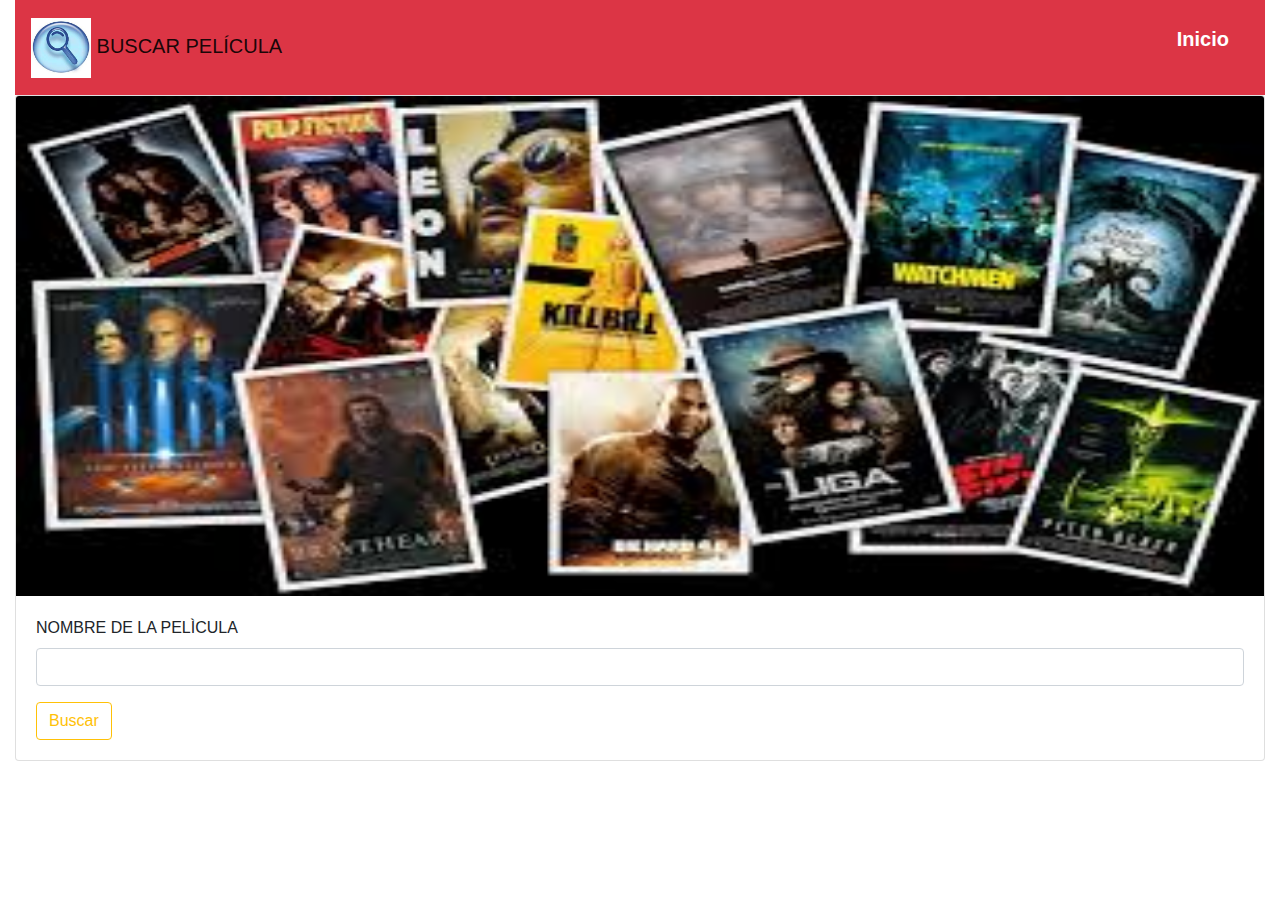
<file: buscar.html>
<!DOCTYPE html>
<html>
<head>
	<meta charset="utf-8">
	<meta http-equiv="X-UA-Compatible" content="IE=edge">
	<title>buscar</title>
	<link rel="stylesheet" href="estilos/estilo.css">
	<link rel="stylesheet" href="css/bootstrap.min.css">
</head>
<body>
	<div class="container-fluid">
	 <nav class="navbar navbar-light bg-danger">
		  <a class="navbar-brand" href="#">
		    <img src="imagenes/buscar.jpg" width="60" height="60" alt="">
		      BUSCAR PELÍCULA
		  </a>
		<div class="menu">
	    	<ul>
	    		<li> <a href="index.html" title="">Inicio</li> </a>
	 		</ul>
  		</div>
		</nav>
<div class="card mb-3 bg-gradient-warning style="width: 900px;">
  <img src="imagenes/PARABUSCAR.jpg" height="500"class="card-img-top" alt="...">
  <div class="card-body">
    <form>
  	<div class="form-group">
    <label for="formGroupExampleInput">NOMBRE DE LA PELÌCULA</label>
    <input type="text" class="form-control" id="formGroupExampleInput" placeholder="">
  </div>
  <button type="button" class="btn btn-outline-warning">Buscar</button>
	</form>
  </div>
</div>


	</div>
	<script src="js/query.js" ></script>
	<script src="js/bootstrap.min.js"></script>
	<script src="js/popper.js"></script>
</body>
</html>
</file>
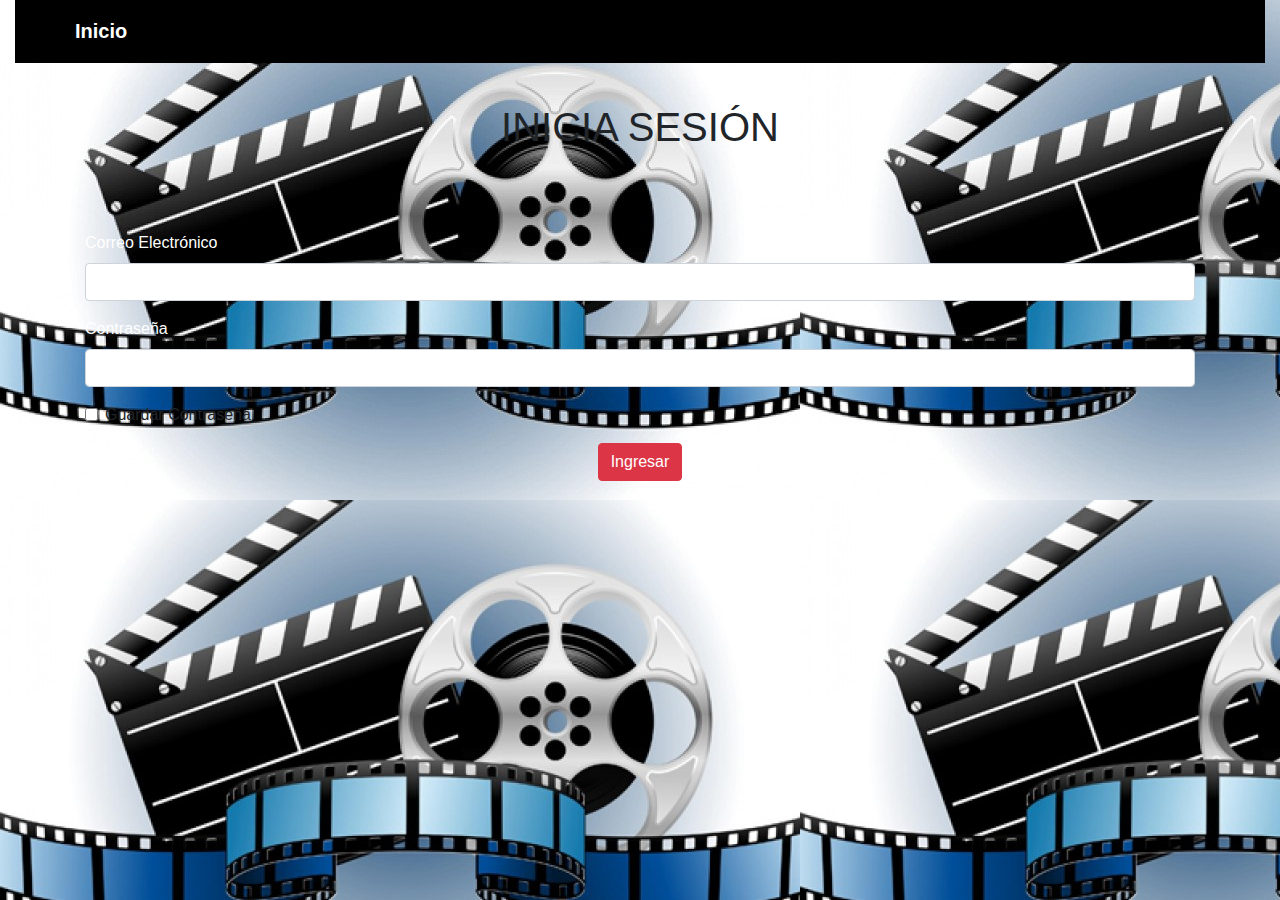
<file: iniciarsesión.html>
<!DOCTYPE html>
<html>
<head>
	<meta charset="utf-8">
	<meta http-equiv="X-UA-Compatible" content="IE=edge">
	<title>inicia</title>
	<link rel="stylesheet" href="estilos/estilo.css">
	<link rel="stylesheet" href="css/bootstrap.min.css">
</head>
<body background="imagenes/cintas.jpg">
	<div class="container-fluid">
	<div>
    <ul id="menu">
    	<li><a href="index.html" title="">Inicio</li></a>
	</ul>
	</div>
	<br>
	<center><h1>INICIA SESIÓN</h1></center>
	<div class="container">
    <br><br><br>
  <form>
  <div class="form-group">
    <label for="exampleInputEmail1" class="cosas">Correo Electrónico</label>
    <input type="email" class="form-control" id="exampleInputEmail1" aria-describedby="emailHelp">
  </div>
  <div class="form-group">
    <label for="exampleInputPassword1"class="cosas">Contraseña</label>
    <input type="password" class="form-control" id="exampleInputPassword1">
  </div>
  <div class="form-group form-check">
    <input type="checkbox" class="form-check-input" id="exampleCheck1">
    <label class="form-check-label" for="exampleCheck1">Guardar Contraseña</label>
  </div>
  <center><button type="submit" class="btn btn-danger">Ingresar</button></center>
  </form>
  </div>
  </div>


	</div>
	<script src="js/query.js" ></script>
	<script src="js/bootstrap.min.js"></script>
	<script src="js/popper.js"></script>
</body>
</html>
</file>
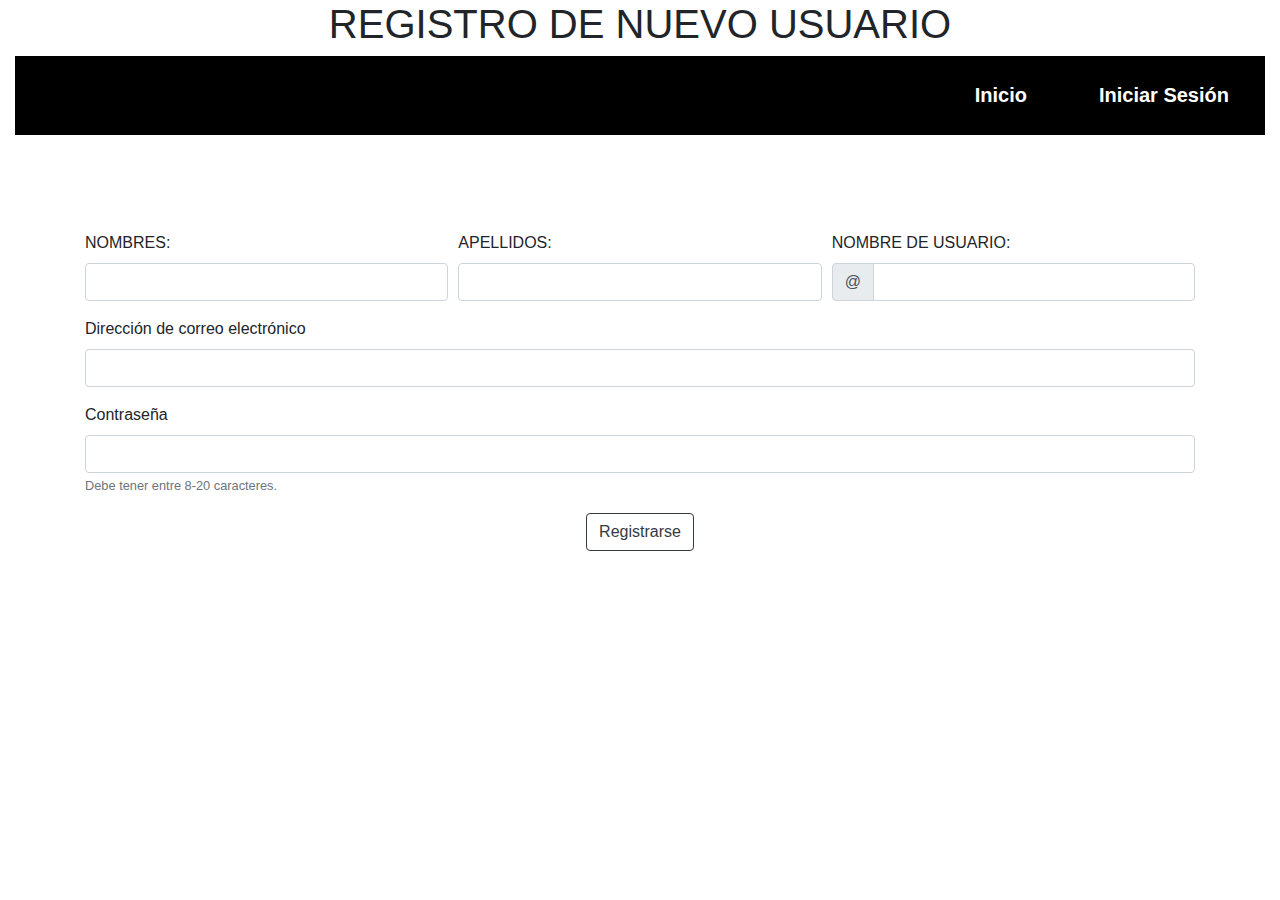
<file: registrase.html>
<!DOCTYPE html>
<html>
<head>
	<meta charset="utf-8">
	<meta http-equiv="X-UA-Compatible" content="IE=edge">
	<title>registrarse</title>
	<link rel="stylesheet" href="estilos/estilo.css">
	<link rel="stylesheet" href="css/bootstrap.min.css">
</head>
<body>
	<center><h1> REGISTRO DE NUEVO USUARIO</h1></center>
  <div class="container-fluid"> 
	<ul class="nav justify-content-end" id="menu">
  <li class="nav-item">
    <a class="nav-link active" href="index.html">Inicio</a>
  </li>
  <li class="nav-item">
    <a class="nav-link active" href="index.html">Iniciar Sesión</a>
  </li>
</ul>
  <br><br><br><br>
<div class="container">
<form class="needs-validation" novalidate>
  <div class="form-row">
    <div class="col-md-4 mb-3">
      <label for="validationTooltip01">NOMBRES:</label>
      <input type="text" class="form-control">
      <div class="valid-tooltip">
        Looks good!
      </div>
    </div>
    <div class="col-md-4 mb-3">
      <label for="validationTooltip02">APELLIDOS:</label>
      <input type="text" class="form-control">
      <div class="valid-tooltip">
      </div>
    </div>
    <div class="col-md-4 mb-3">
      <label for="validationTooltipUsername">NOMBRE DE USUARIO:</label>
      <div class="input-group">
        <div class="input-group-prepend">
          <span class="input-group-text" id="validationTooltipUsernamePrepend">@</span>
        </div>
        <input type="text" class="form-control" id="validationTooltipUsername" placeholder="" aria-describedby="validationTooltipUsernamePrepend" required>
      </div>
    </div>
  </div>

  <div class="form-group">
    <label for="exampleInputEmail1">Dirección de correo electrónico</label>
    <input type="email" class="form-control">
  </div>
  <div class="form-group">
    <label for="exampleInputPassword1">Contraseña</label>
    <input type="password" class="form-control">
    <small id="passwordHelpInline" class="text-muted">
      Debe tener entre 8-20 caracteres.
    </small>
  </div> 
  <center><button class="btn btn-outline-dark" type="submit">Registrarse</button></center>
</form>

  </div>	
	



	</div>
	<script src="js/query.js" ></script>
	<script src="js/bootstrap.min.js"></script>
	<script src="js/popper.js"></script>
</body>
</html>
</file>
<file: estilos/estilo.css>
.titulo1{
	color:black;
	font: bold 40px algerian, sans-serif;
}
h2{
	color: black;
}
#menu li{
	
	font: bold 20px verdana, sans-serif;
	list-style-type: none;
	display: inline-block;
	padding: 20px;
}
#menu li a{
	text-decoration: none;
	color:white;
}
#menu{
	background: black;
}
.titulo2{
	color:blue;
	font: bold 30px verdana, sans-serif;
}
.menu li a{
	text-decoration: none;
	color:white;
}
.menu li{
	
	font: bold 20px verdana, sans-serif;
	list-style-type: none;
	display: inline-block;
	padding: 20px;
}
.cosas{
	color:white;
}
</file>
